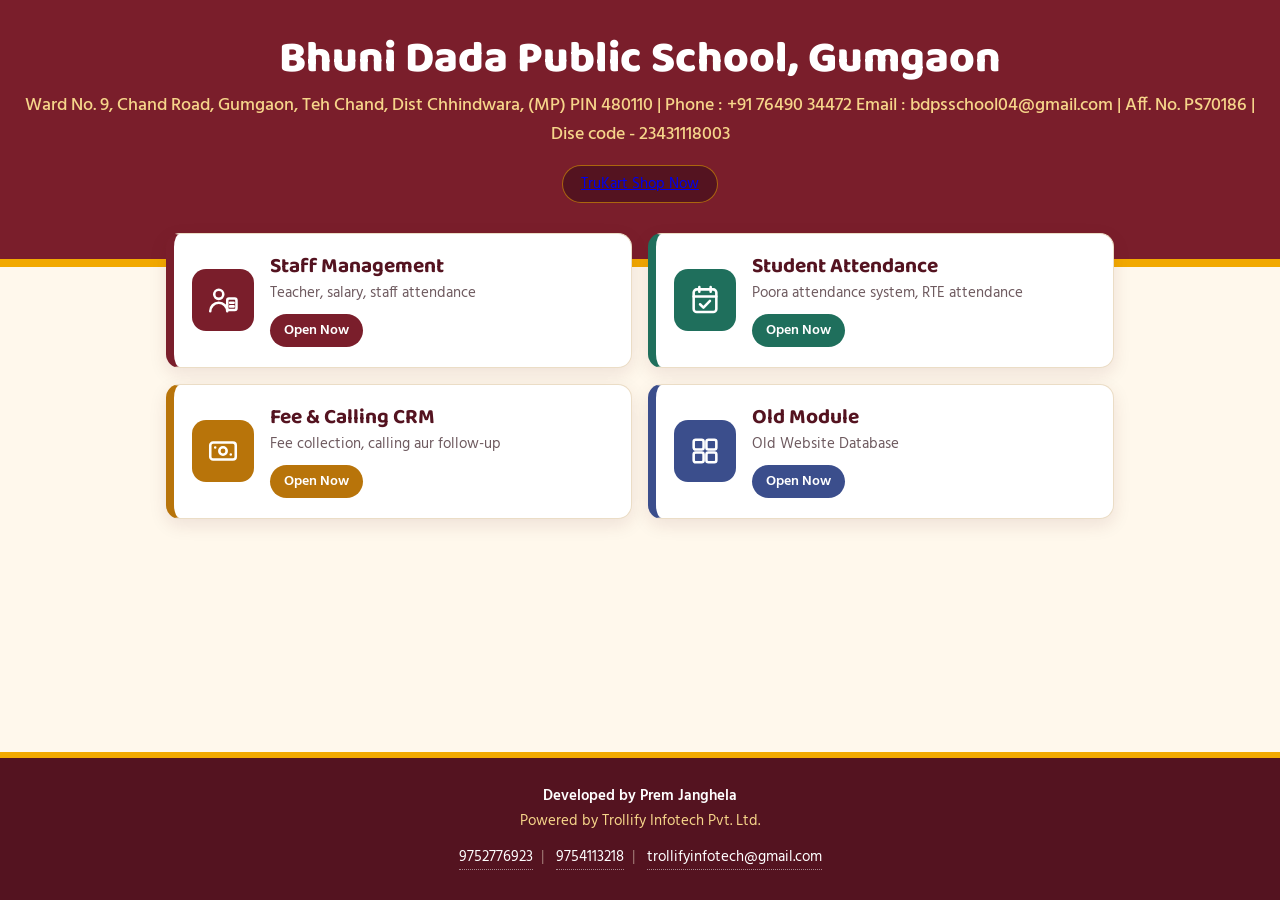
<file: index.html>
<!DOCTYPE html>
<html lang="hi">
<head>
<meta charset="UTF-8">
<meta name="viewport" content="width=device-width, initial-scale=1">
<title>BDPS Gumgaon | Trollify Infotech</title>
<link rel="preconnect" href="https://fonts.googleapis.com">
<link rel="preconnect" href="https://fonts.gstatic.com" crossorigin>
<link href="https://fonts.googleapis.com/css2?family=Baloo+2:wght@500;700;800&family=Hind:wght@400;500;600&display=swap" rel="stylesheet">
<style>
  :root{
    --maroon:#7A1E2B;
    --maroon-dk:#541320;
    --gold:#F2A900;
    --ivory:#FFF8EC;
    --paper:#FFFFFF;
    --ink:#2B1A1E;
    --muted:#6E5A5F;
    --line:#EBDDC6;
  }
  *{box-sizing:border-box;margin:0;padding:0}
  html{-webkit-text-size-adjust:100%}
  body{
    font-family:'Hind',system-ui,sans-serif;
    color:var(--ink);
    background:var(--ivory);
    min-height:100vh;
    display:flex;flex-direction:column;
  }

  /* ---------- Header ---------- */
  header{
    background:var(--maroon);
    color:#fff;
    text-align:center;
    padding:34px 18px 64px;
    position:relative;
  }
  header::after{            /* gold border strip */
    content:"";position:absolute;left:0;right:0;bottom:0;height:8px;background:var(--gold);
  }
  .crest{
    width:76px;height:76px;margin:0 auto 14px;
    border-radius:50%;
    background:var(--ivory);
    display:grid;place-items:center;
    border:4px solid var(--gold);
  }
  .crest svg{width:42px;height:42px}
  h1{
    font-family:'Baloo 2',sans-serif;
    font-weight:800;
    font-size:clamp(26px,5.2vw,44px);
    line-height:1.15;
  }
  .sub{
    margin-top:6px;
    font-size:clamp(15px,2.4vw,18px);
    color:#F6D58A;
    font-weight:500;
  }
  .portal{
    display:inline-block;margin-top:16px;
    padding:6px 18px;border-radius:999px;
    background:var(--maroon-dk);
    font-size:15px;color:#fff;
    border:1px solid rgba(242,169,0,.55);
  }

  /* ---------- Modules ---------- */
  main{
    flex:1;
    width:100%;max-width:980px;
    margin:-34px auto 0;
    padding:0 16px 40px;
    position:relative;z-index:1;
  }
  .grid{
    display:grid;
    grid-template-columns:repeat(2,1fr);
    gap:16px;
  }
  .module{
    display:flex;gap:16px;align-items:center;
    background:var(--paper);
    border:1px solid var(--line);
    border-left:8px solid var(--accent);
    border-radius:14px;
    padding:20px 18px;
    text-decoration:none;color:inherit;
    box-shadow:0 6px 18px rgba(84,19,32,.10);
    transition:transform .15s ease, box-shadow .15s ease;
  }
  .module:hover,.module:focus-visible{
    transform:translateY(-3px);
    box-shadow:0 12px 26px rgba(84,19,32,.18);
  }
  .module:focus-visible{outline:3px solid var(--gold);outline-offset:3px}
  .module:active{transform:scale(.99)}
  .ico{
    flex:none;width:62px;height:62px;border-radius:14px;
    background:var(--accent);
    display:grid;place-items:center;
  }
  .ico svg{width:34px;height:34px;stroke:#fff;fill:none;stroke-width:1.8;stroke-linecap:round;stroke-linejoin:round}
  .txt h2{
    font-family:'Baloo 2',sans-serif;
    font-size:21px;line-height:1.2;font-weight:700;
    color:var(--maroon-dk);
  }
  .txt p{margin-top:4px;font-size:15px;color:var(--muted);line-height:1.4}
  .open{
    margin-top:10px;display:inline-block;
    font-weight:600;font-size:14px;
    padding:5px 14px;border-radius:999px;
    background:var(--accent);color:#fff;
  }
  .m1{--accent:#7A1E2B}
  .m2{--accent:#1F6F5C}
  .m3{--accent:#B8740A}
  .m4{--accent:#3B4E8C}

  /* ---------- Footer ---------- */
  footer{
    background:var(--maroon-dk);
    color:#F3E6D0;
    text-align:center;
    padding:26px 16px 30px;
    border-top:6px solid var(--gold);
    font-size:15px;line-height:1.7;
  }
  footer .dev b{color:#fff;font-weight:600}
  footer .pw{color:#F6D58A}
  footer .contact{margin-top:10px}
  footer a{color:#fff;text-decoration:none;border-bottom:1px dotted rgba(255,255,255,.5)}
  footer a:hover{color:var(--gold)}
  footer .sep{display:inline-block;margin:0 8px;opacity:.5}

  @media (max-width:680px){
    .grid{grid-template-columns:1fr}
    header{padding-bottom:58px}
    .module{padding:16px 14px}
    footer .sep{display:none}
    footer .contact a{display:block;border:none;padding:2px 0}
  }
  @media (prefers-reduced-motion:reduce){
    .module{transition:none}
  }
</style>
</head>
<body>

<header>
 <!-------
  <div class="crest" aria-hidden="true">
    <svg viewBox="0 0 48 48" fill="none" stroke="#7A1E2B" stroke-width="2.6" stroke-linecap="round" stroke-linejoin="round">
      <path d="M4 14l20-8 20 8-20 8z"/>
      <path d="M12 19v10c0 3 6 6 12 6s12-3 12-6V19"/>
      <path d="M44 14v12"/>
    </svg>
  </div>--> 
  <h1>Bhuni Dada Public School, Gumgaon</h1>
  <div class="sub">Ward No. 9, Chand Road, Gumgaon, Teh Chand, Dist Chhindwara, (MP) PIN 480110 | Phone : +91 76490 34472
Email : bdpsschool04@gmail.com | Aff. No. PS70186 | Dise code - 23431118003</div>
  <div class="portal">
  <a href="trukart.html">
    TruKart Shop Now
  </a>
</div>
</header>

<main>
  <div class="grid">

    <!-- MODULE 1 -->
    <a class="module m1" data-key="staff" href="#">
      <div class="ico">
        <svg viewBox="0 0 24 24"><circle cx="9" cy="8" r="3.2"/><path d="M3 20c0-3.4 2.7-6 6-6s6 2.6 6 6"/><rect x="15" y="11" width="6.5" height="8" rx="1.2"/><path d="M17 14h2.5M17 16.5h2.5"/></svg>
      </div>
      <div class="txt">
        <h2>Staff Management</h2>
        <p>Teacher, salary, staff attendance</p>
        <span class="open">Open Now</span>
      </div>
    </a>

    <!-- MODULE 2 -->
    <a class="module m2" data-key="attendance" href="#">
      <div class="ico">
        <svg viewBox="0 0 24 24"><rect x="4" y="4.5" width="16" height="16" rx="2.2"/><path d="M8 2.8v3.4M16 2.8v3.4M4 9.5h16"/><path d="M8.5 15l2.4 2.4 4.6-4.8"/></svg>
      </div>
      <div class="txt">
        <h2>Student Attendance</h2>
        <p>Poora attendance system, RTE attendance</p>
        <span class="open">Open Now</span>
      </div>
    </a>

    <!-- MODULE 3 -->
    <a class="module m3" data-key="fee" href="#">
      <div class="ico">
        <svg viewBox="0 0 24 24"><rect x="3" y="6" width="18" height="12" rx="2"/><circle cx="12" cy="12" r="2.6"/><path d="M6.5 9.5v.01M17.5 14.5v.01"/></svg>
      </div>
      <div class="txt">
        <h2>Fee &amp; Calling CRM</h2>
        <p>Fee collection, calling aur follow-up</p>
        <span class="open">Open Now</span>
      </div>
    </a>

    <!-- MODULE 4 (naam aur description yahan badlein) -->
    <a class="module m4" data-key="module4" href="#">
      <div class="ico">
        <svg viewBox="0 0 24 24"><rect x="4" y="4" width="7" height="7" rx="1.4"/><rect x="13" y="4" width="7" height="7" rx="1.4"/><rect x="4" y="13" width="7" height="7" rx="1.4"/><rect x="13" y="13" width="7" height="7" rx="1.4"/></svg>
      </div>
      <div class="txt">
        <h2>Old Module</h2>
        <p>Old Website Database</p>
        <span class="open">Open Now</span>
      </div>
    </a>

  </div>
</main>

<footer>
  <div class="dev"><b>Developed by Prem Janghela</b></div>
  <div class="pw">Powered by Trollify Infotech Pvt. Ltd.</div>
  <div class="contact">
    <a href="tel:9752776923">9752776923</a><span class="sep">|</span>
    <a href="tel:9754113218">9754113218</a><span class="sep">|</span>
    <a href="mailto:trollifyinfotech@gmail.com">trollifyinfotech@gmail.com</a>
  </div>
</footer>

<script>
  /* ====== APNE REDIRECT LINKS YAHAN DAALEIN ====== */
  var LINKS = {
    staff:      "https://bdpsapp.vercel.app/staff",       // Module 1: Teacher, Salary, Attendance
    attendance: "https://bdpsapp.vercel.app/attendance",  // Module 2: Student Attendance + RTE
    fee:        "https://bdpsapp.vercel.app/fee-crm/",     // Module 3: Fee Collection + Calling CRM
    module4:    "https://bdpsapp.vercel.app/oldmodule"      // Module 4
  };
  /* =============================================== */
  document.querySelectorAll('.module').forEach(function(a){
    var url = LINKS[a.getAttribute('data-key')];
    if(url) a.href = url;
  });
</script>
 
</body>
</html>
</file>
